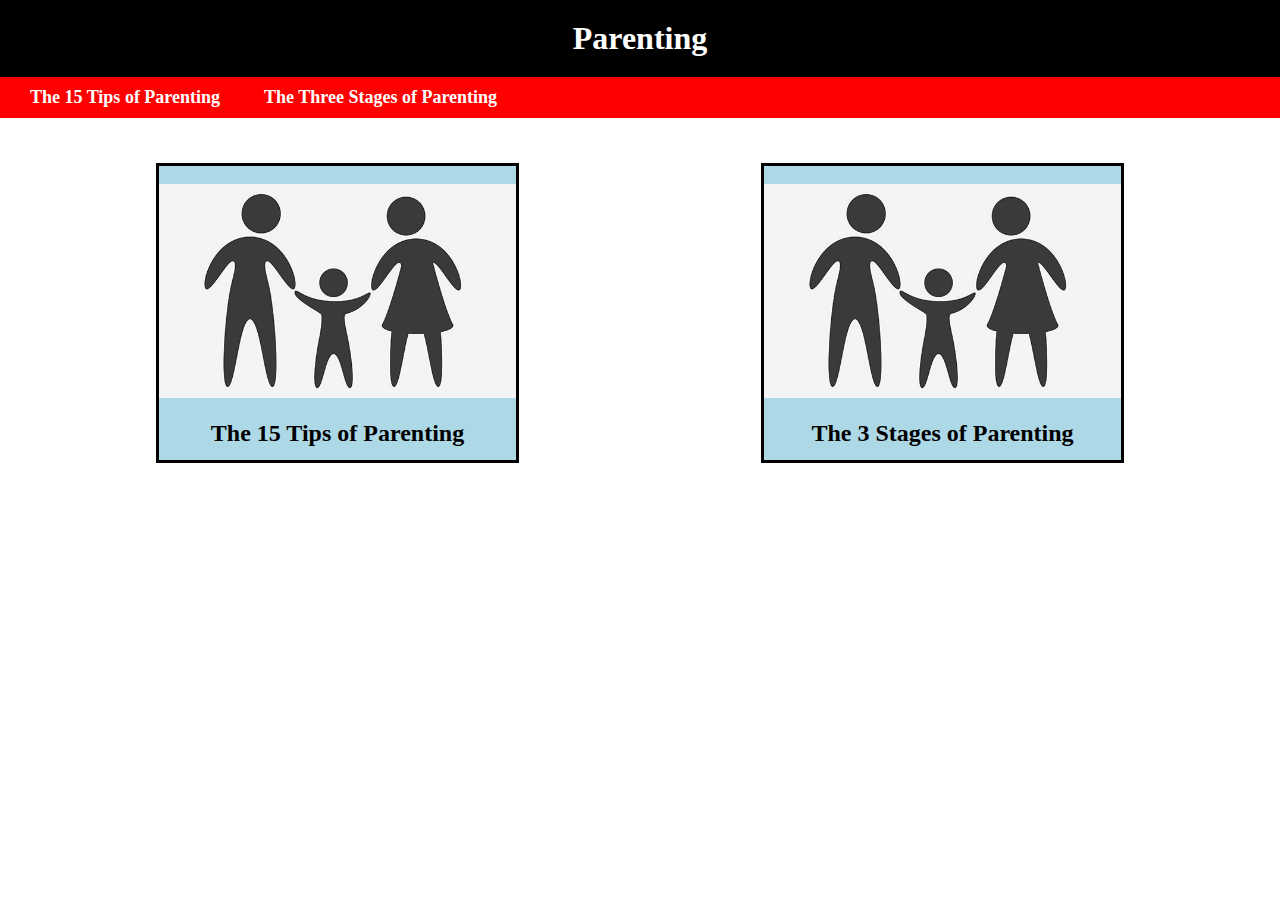
<file: index.html>
<!DOCTYPE html>
<html lang="en">
<head>
    <meta charset="UTF-8">
    <meta name="viewport" content="width=device-width, initial-scale=1.0">
    <title>Parenting</title>
    <link rel="stylesheet" href="./style.css">
</head>
<body>

    <header>
        <a href="index.html"><h1>Parenting</h1></a>
    </header>

    <nav>
        <a href="the-15-tips-of-parenting.html">The 15 Tips of Parenting</a>
        <a href="the-three-stages-of-parenting.html">The Three Stages of Parenting</a>
    </nav>

    <main>

        <div class="row">
            <div class="col-2">
                <a href="the-15-tips-of-parenting.html">
                <img src="./parenting.jpg" alt="">
                <h2>The 15 Tips of Parenting</h2>
                </a>
            </div>
            <div class="col-2">
                <a href="the-three-stages-of-parenting.html">
                <img src="./parenting.jpg" alt="">
                <h2>The 3 Stages of Parenting</h2>
                </a>
            </div>
        </div>
        
    </main>
    
</body>
</html>
</file>
<file: style.css>
* {
    padding: 0;
    margin: 0;
    box-sizing: border-box;
}

header {
    text-align: center;
    background-color: black;
    color: white;
    padding: 20px;
}

header a {
    text-decoration: none;
    color: white;
}

nav {
    background-color: red;
    color: white;
    padding: 10px;
}

nav a {
    text-decoration: none;
    padding: 20px;
    color: white;
    font-weight: bold;
    font-size: 18px;
}

main {
    max-width: 1250px;
    margin: auto;
    margin-top: 25px;
}

li {
    line-height: 2;
    font-size: 23px;
}

.row {
    display: flex;
    flex-wrap: wrap;
    justify-content: space-around;
    padding: 20px;
  }
  
  .col-2 {
    flex-basis: 30%;
    border: solid 3px black;
    text-align: center;
    background-color: lightblue;
    min-height: 300px;
  }

  .col-2 img {
    width: 100%;
    height: 250px;
    object-fit: contain;
    overflow: hidden;
  }

  .col-2 a {
    text-decoration: none;
    color: black;
  }

  @media screen and (max-width: 768px) {
    .col-2 {
        flex-basis: 50%;
        margin-bottom: 50px;
    }
  }

  @media screen and (max-width: 500px) {
    .col-2 {
        flex-basis: 100%;
    }
  }
</file>
